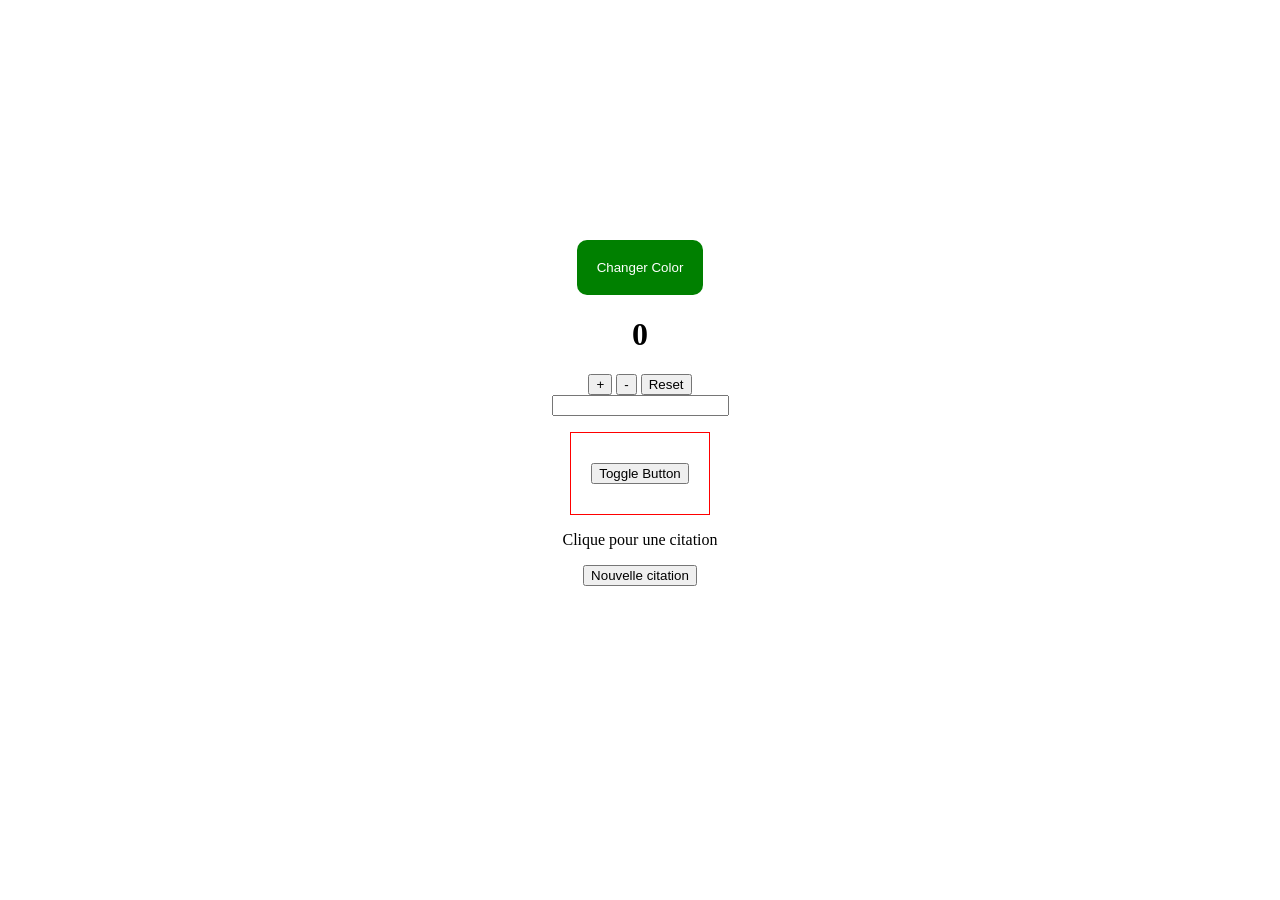
<file: index.html>
<!doctype html>
<html lang="en">
  <head>
    <meta charset="UTF-8" />
    <meta name="viewport" content="width=device-width, initial-scale=1.0" />
    <title>Manipulation de base</title>
    <link rel="stylesheet" href="style.css" />
  </head>
  <body
    style="
      height: 90vh;
      display: flex;
      align-items: center;
      justify-content: center;
      flex-direction: column;
    "
  >
    <button
      id="clickButton"
      style="
        background-color: green;
        border-radius: 10px;
        border: none;
        padding: 20px;

        color: white;
      "
    >
      Changer Color
    </button>
    <h1 id="count">0</h1>
    <div>
      <button id="inc">+</button>
      <button id="dec">-</button>
      <button id="reset">Reset</button>
    </div>
    <div>
      <input type="text" />
      <p class="displayText"></p>
    </div>
    <!-- challenge 4 -->
    <div class="card">
      <button class="toggle">Toggle Button</button>
    </div>
    <!-- 5 -->
    <p id="quote">Clique pour une citation</p>
    <button id="generate">Nouvelle citation</button>
    <script src="ManipulationBase.js"></script>
  </body>
</html>
</file>
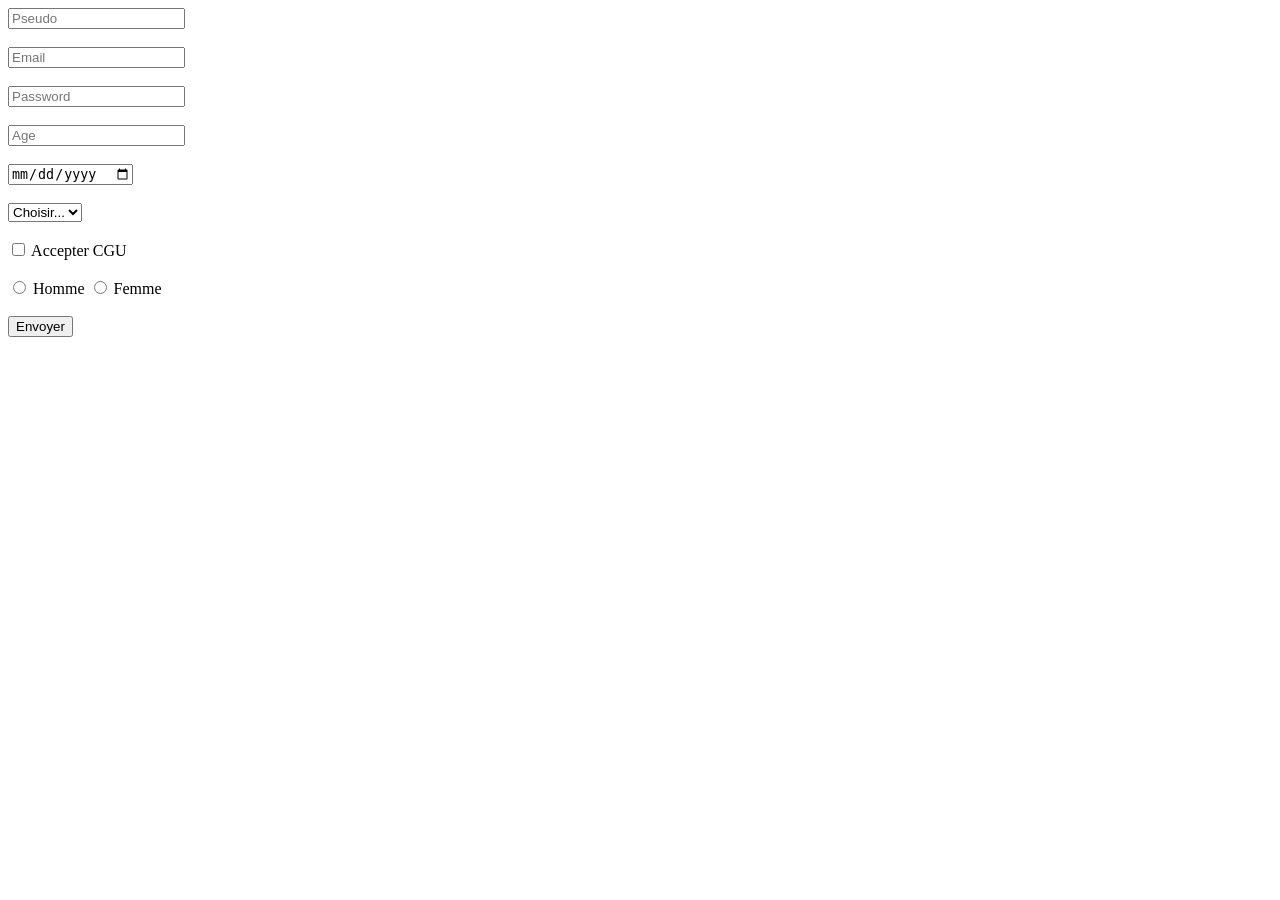
<file: main.html>
<!doctype html>
<html lang="en">
  <head>
    <meta charset="UTF-8" />
    <meta name="viewport" content="width=device-width, initial-scale=1.0" />
    <title>challenge 9</title>
  </head>
  <body>
    <form id="form">
      <input type="text" id="pseudo" placeholder="Pseudo" /><br /><br />

      <input type="email" id="email" placeholder="Email" /><br /><br />

      <input type="password" id="password" placeholder="Password" /><br /><br />

      <input type="number" id="age" placeholder="Age" /><br /><br />

      <input type="date" id="birthdate" /><br /><br />

      <select id="country">
        <option value="">Choisir...</option>
        <option value="maroc">Maroc</option>
        <option value="france">France</option></select
      ><br /><br />

      <label> <input type="checkbox" id="terms" /> Accepter CGU </label
      ><br /><br />

      <label> <input type="radio" name="genre" value="homme" /> Homme </label>

      <label> <input type="radio" name="genre" value="femme" /> Femme </label>

      <br /><br />

      <button type="submit">Envoyer</button>
    </form>
    <script>
      const form = document.getElementById("form");

      form.addEventListener("submit", function (e) {
        e.preventDefault();

        const pseudo = document.getElementById("pseudo");
        const email = document.getElementById("email");
        const password = document.getElementById("password");
        const age = document.getElementById("age");
        const birthdate = document.getElementById("birthdate");
        const country = document.getElementById("country");
        const terms = document.getElementById("terms");
        const gender = document.querySelector('input[name="genre"]:checked');

        if (pseudo.value.length < 4) {
          alert("Pseudo invalide");
        }

        if (!email.value.includes("@") || !email.value.includes(".")) {
          alert("Email invalide");
        }

        if (password.value.length < 8) {
          alert("Password trop court");
        }

        if (age.value < 18 || age.value > 99) {
          alert("Age invalide");
        }

        const today = new Date();
        const birth = new Date(birthdate.value);

        if (birth > today) {
          alert("Date invalide");
        }

        if (country.value === "") {
          alert("Choisir un pays");
        }

        if (!terms.checked) {
          alert("Vous devez accepter les CGU");
        }

        if (!gender) {
          alert("Choisir un genre");
        }
      });
    </script>
  </body>
</html>
</file>
<file: style.css>
.card {
  padding: 30px 20px;
  background-color: white;
  border: 1px solid red;
  color: black;
}
.dark {
  background: black;
  color: white;
}
</file>
